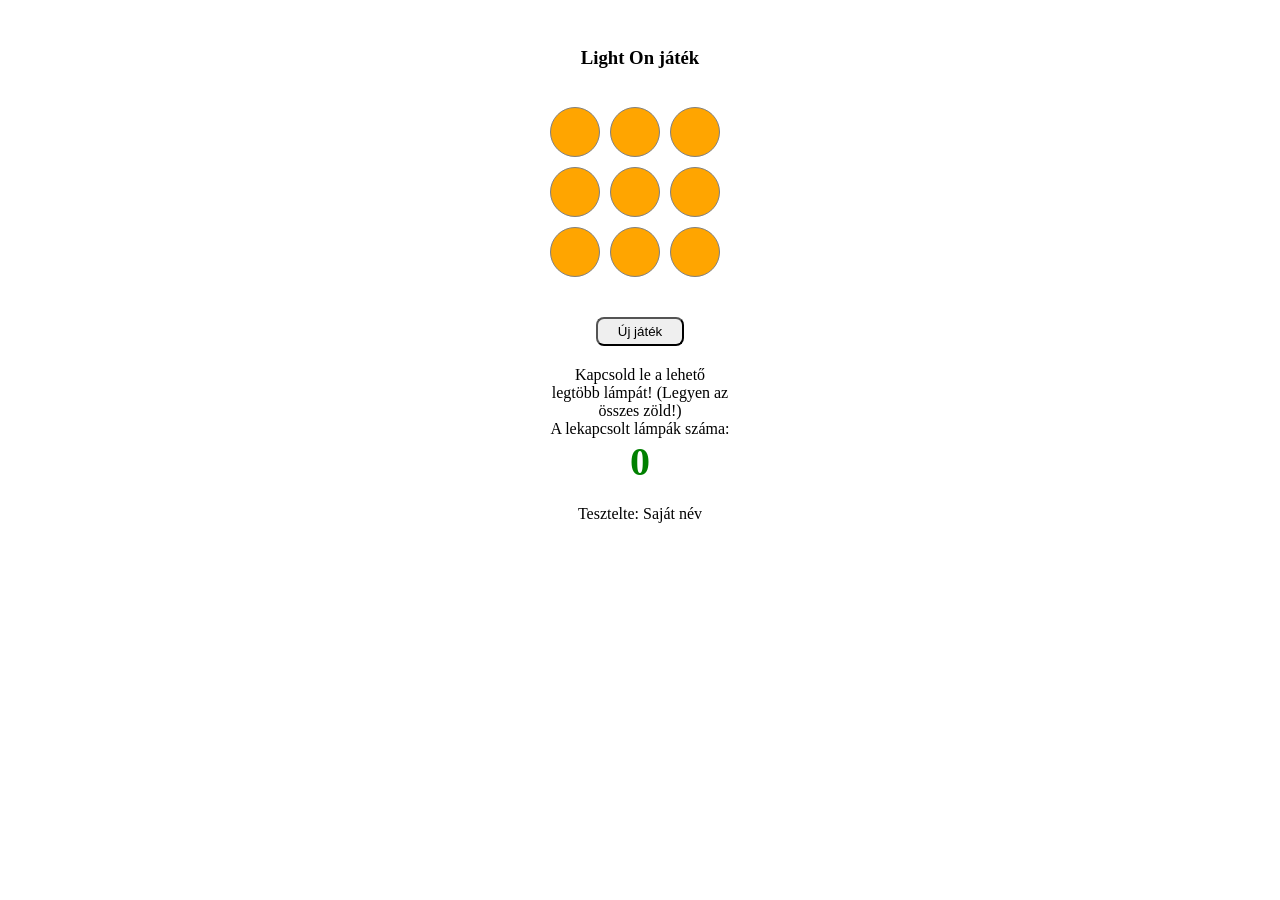
<file: index.html>
<!DOCTYPE html>
<html lang="en">
    <head>
        <meta charset="UTF-8" />
        <meta http-equiv="X-UA-Compatible" content="IE=edge" />
        <meta name="viewport" content="width=device-width, initial-scale=1.0" />
        <title>LightOn</title>
        <link rel="stylesheet" href="stilus.css" />
        <script src="https://ajax.googleapis.com/ajax/libs/jquery/3.5.1/jquery.min.js"></script>

        <script src="LOView.js"></script>
        <script src="LOJatek.js"></script>
    </head>
    <body>
        <main>
            <header><h3>Light On játék</h3></header>
            <article></article>
            <div class="info">
                <button class="uj">Új játék</button>
                <p>
                    Kapcsold le a lehető legtöbb lámpát! (Legyen az összes
                    zöld!)
                </p>
                <p>A lekapcsolt lámpák száma:</p>
                <p class="infoSzoveg">12</p>
            </div>
            <footer>
                <p>Tesztelte: Saját név</p>
            </footer>
        </main>
    </body>
</html>
</file>
<file: stilus.css>
main {
    width: 200px;
    margin: auto;
    padding: 10px;
    text-align: center;
}

header,
footer {
    padding: 10px;
}
article {
    padding: 10px;
    display: grid;
    grid-template-columns: 50px 50px 50px;
    grid-template-rows: 50px 50px 50px;
    grid-gap: 10px;
}
article div {
    background: red;
    border: 1px solid gray;
    border-radius: 50%;
}
p {
    padding: 0;
    margin: 0;
}
.infoSzoveg {
    color: green;
    font-size: 40px;
    font-weight: bold;
}
.info {
    padding: 10px;
}
.uj {
    margin: 20px;
    padding: 5px 20px;
    border-radius: 8px;
}
</file>
